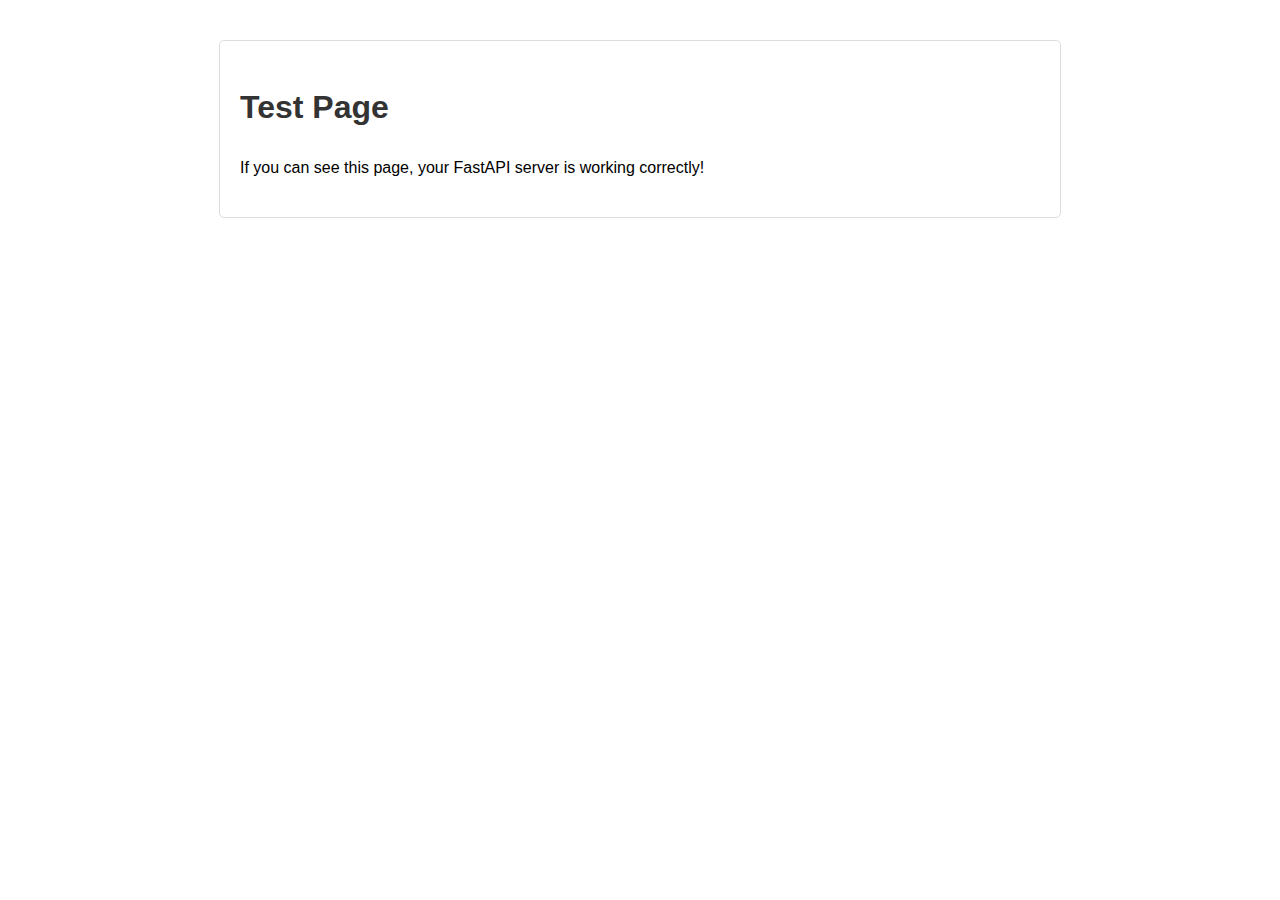
<file: recipe_app/templates/test.html>
<!DOCTYPE html>
<html>
<head>
    <title>Test Page</title>
    <style>
        body { font-family: Arial, sans-serif; margin: 40px; line-height: 1.6; }
        .container { max-width: 800px; margin: 0 auto; padding: 20px; border: 1px solid #ddd; border-radius: 5px; }
        h1 { color: #333; }
    </style>
</head>
<body>
    <div class="container">
        <h1>Test Page</h1>
        <p>If you can see this page, your FastAPI server is working correctly!</p>
    </div>
</body>
</html>
</file>
